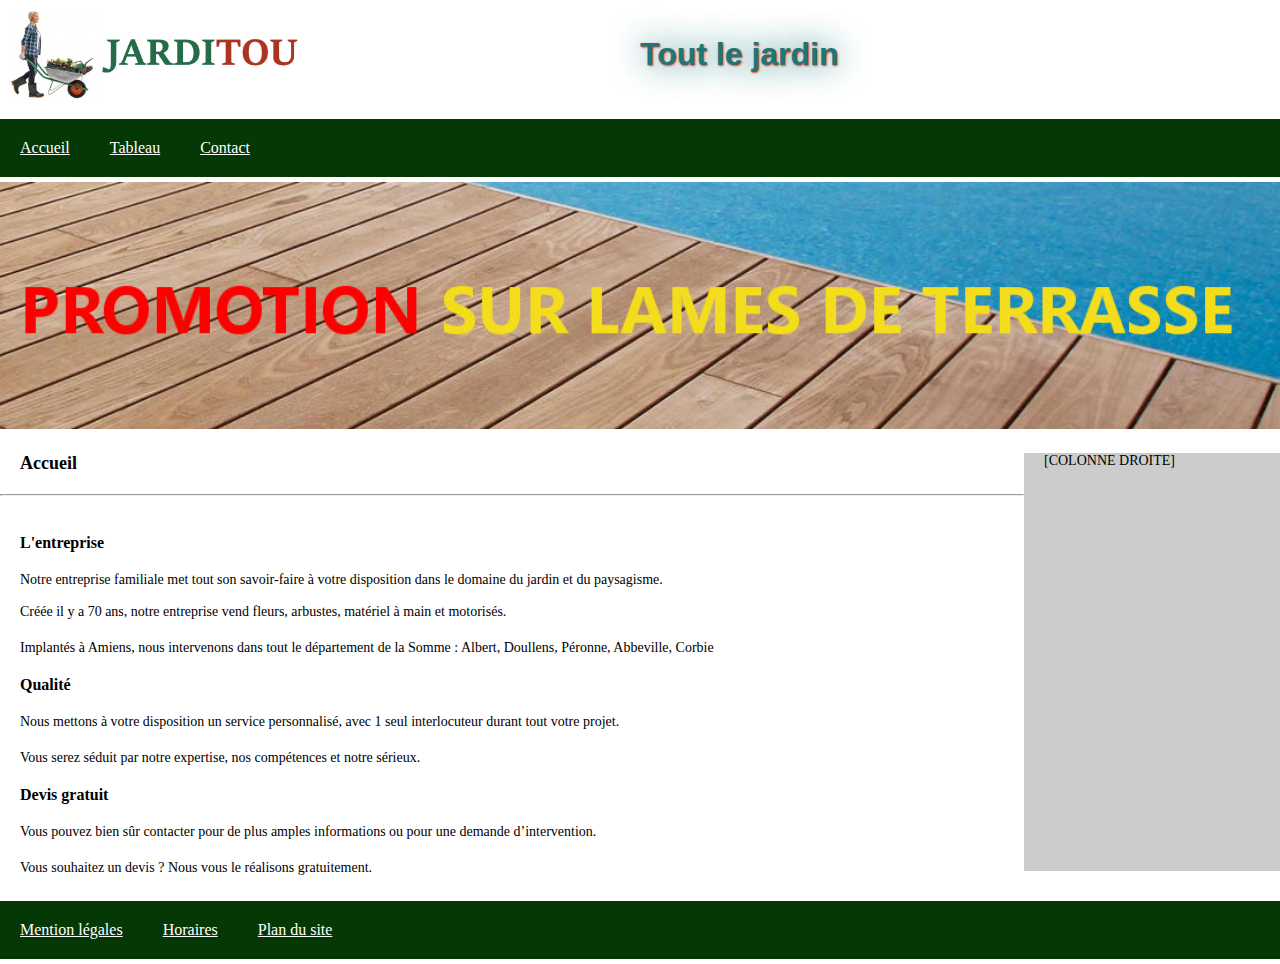
<file: jarditou/index.html>
<!DOCTYPE html>
<html lang="fr">

<head>
    <meta charset="UTF-8">
    <meta http-equiv="X-UA-Compatible" content="IE=edge">
    <meta name="viewport" content="width=device-width, initial-scale=1.0">
    <title>jarditou</title>
    <link rel="stylesheet" href="assets/css/style.css">
</head>

<body>
    <header id="header1">
        <div id="flexhead-index">
            <div id="DIVlogo-index">
                <img id="logo1-index" src="assets/img/jarditou_logo.jpg" alt="Logo Jarditou" width="20%" height="auto"
                    title="Logo Jarditou">
            </div>
            <div>
                <small>
                    <subtitle>
                        <div id="title-index">Tout le jardin</div>
                    </subtitle>
                </small>
            </div>
        </div>

    <nav>
            <ul type="disc" class="nav1">
                <li><a class="onglet" class="onglet" href="index.html" title="Accueil">Accueil</a></li>
                <li><a class="onglet" href="tableau.html" title="Tableau">Tableau</a></li>
                <li><a class="onglet" href="contact.html" title="Contact">Contact</a></li>
            </ul>
    </nav>
    </header>
    <section>
        <img src="assets/img/promotion.jpg" alt="Promotion" title="promotion" width="100%">
        <br>
    </section>
    <div id="leflex-index">
        <div id="DIVsection-index">
            <section id="section1">
                <h1>Accueil</h1>
                <hr>
                <br>
                <h2>L'entreprise</h2>
                <p>Notre entreprise familiale met tout son savoir-faire à votre disposition dans le domaine du jardin et
                    du paysagisme. <br><br>
                Créée il y a 70 ans, notre entreprise vend fleurs, arbustes, matériel à main et motorisés.</p>

                <p>Implantés à Amiens, nous intervenons dans tout le département de la Somme : Albert, Doullens,
                    Péronne, Abbeville, Corbie</p>

                <h2>Qualité</h2>

                <p>Nous mettons à votre disposition un service personnalisé, avec 1 seul interlocuteur durant tout votre
                    projet.</p>

                <p>Vous serez séduit par notre expertise, nos compétences et notre sérieux.</p>

                <h2>Devis gratuit</h2>

                <p>Vous pouvez bien sûr contacter pour de plus amples informations ou pour une demande d’intervention.
                </p>

                <p>Vous souhaitez un devis ? Nous vous le réalisons gratuitement.</p>


            </section>
        </div>


        <div id="DIVaside-index">
            <aside id="aside-index">
                <p>[COLONNE DROITE]</p>
            </aside>
        </div>

    </div>

    <footer>
        <ul type="disc" class="nav1">
            <li><a class="onglet" href="Mention légales" title="Mention légales">Mention légales</a></li>
            <li><a class="onglet" href="Horaires" title="Horaires">Horaires</a></li>
            <li><a class="onglet" href="Plan du site" title="Plan du site">Plan du site</a></li>
        </ul>
    </footer>
</body>

</html>
</file>
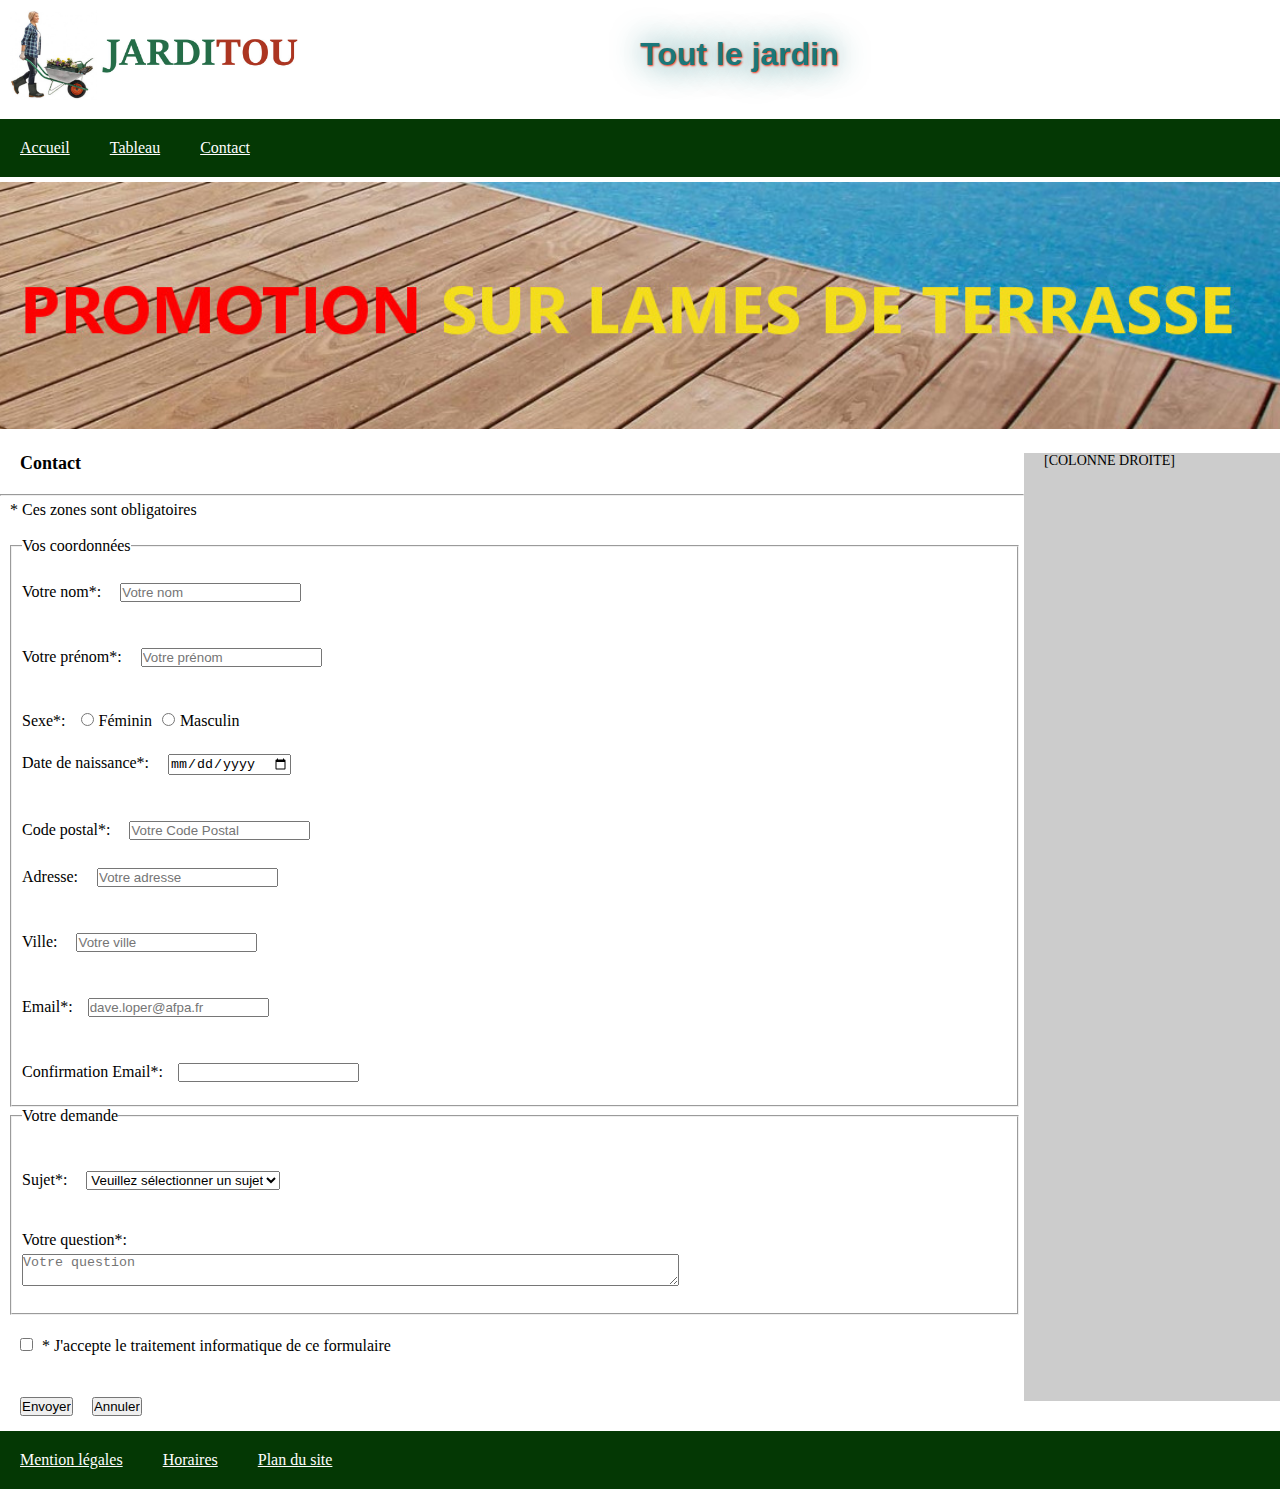
<file: jarditou/contact.html>
<!DOCTYPE html>
<html lang="fr">

<head>
    <meta charset="UTF-8">
    <meta http-equiv="X-UA-Compatible" content="IE=edge">
    <meta name="viewport" content="width=device-width, initial-scale=1.0">
    <title>jarditou</title>
    <link rel="stylesheet" href="assets/css/style.css">
</head>

<body>
    <header id="header1">
        <div id="flexhead-contact">
            <div id="DIVlogo-contact">
                <img id="logo1-contact" src="assets/img/jarditou_logo.jpg" alt="Logo Jarditou" width="20%" height="auto"
                    title="Logo Jarditou">
            </div>
            <div>
                <small>
                    <subtitle>
                        <div id="title-contact">Tout le jardin</div>
                    </subtitle>
                </small>
            </div>
        </div>

        <nav>
            <ul type="disc" class="nav1">
                <li><a class="onglet" href="index.html" title="Accueil">Accueil</a></li>
                <li><a class="onglet" href="tableau.html" title="Tableau">Tableau</a></li>
                <li><a class="onglet" href="contact.html" title="Contact">Contact</a></li>
            </ul>
        </nav>
    </header>
    <section>
        <img src="assets/img/promotion.jpg" alt="Promotion" title="promotion" width="100%">
        <br>
    </section>

    <div id="leflex-contact">
        <div id="DIVsection-contact">
            <section id="section1">

                <h1>Contact</h1>
                <hr>
                <div id="marge">
                    <form action="http://bienvu.net/script.php" method="post" id="contact" name="contact"
                        onsubmit="return verif()" class="verif">
                        * Ces zones sont obligatoires
                        <br>
                        <br>
                        <fieldset>
                            <legend>Vos coordonnées</legend>

                            <div class="form-group">
                                <br> <label for="nom">Votre nom*:</label>
                                <input type="text" name="nom" id="nom" placeholder="Votre nom">
                                <br>
                                <span id="ernom" class="cler"></span>
                                <br>
                            </div>

                            <div class="form-group">
                                <br> <label for="prénom">Votre prénom*:</label>
                                <input type="text" name="prénom" id="prénom" placeholder="Votre prénom" value="">
                                <br>
                                <span id="erprénom" class="cler"></span>
                            </div>
                            <br>

                            <label for="sexe">Sexe*:</label><input name="civilite" type="radio" id="fem"
                                value="Femme">Féminin<input name="civilite" type="radio" id="hom" value="Homme">Masculin
                            <br>
                            <span id="ersexe" class="cler"></span>
                            <br>

                            <label for="date">Date de naissance*: </label> <input type="date" name="ddn" id="date">
                            <br>
                            <span id="erdate" class="cler"></span>
                            <br>

                            <br> <label for="code postal">Code postal*:</label> <input type="code postal" name="cp"
                                id="cp" placeholder="Votre Code Postal" value="">
                            <br>
                            <span id="ercp" class="cler"></span>
                            <br>

                            <label for="adresse">Adresse:</label> <input type="adr" name="adr" id="adr"
                                placeholder="Votre adresse" value="">
                            <br>
                            <span id="eradr" class="cler"></span>
                            <br>

                            <br> <label for="ville">Ville:</label> <input type="ville" name="ville" id="ville"
                                placeholder="Votre ville" value="">
                            <br>
                            <span id="erville" class="cler"></span>
                            <br>

                            <br><label for="?">Email*:</label><input type="email" placeholder="dave.loper@afpa.fr"
                                id="email">
                            <br>
                            <span id="eremail" class="cler"></span>
                            <br>

                            <br><label for="controle">Confirmation Email*:</label><input type="controle" name="controle"
                                id="controle">
                            <br>
                            <span id="ercontrole" class="cler"></span>
                            <br>

                        </fieldset>
                        <fieldset>
                            <legend>Votre demande</legend>
                            <br>
                            <br><label for="sujet">Sujet*:</label> <select name="sujet" id="sujet">
                                <option value="Veuillez sélectionner un sujet">Veuillez sélectionner un sujet</option>
                                <option value="Mescommandes">Mes commandes</option>
                                <option value="Question sur un produit">Question sur un produit</option>
                                <option value="Réclamation">Réclamation</option>
                                <option value="Autres">Autres</option>
                            </select>
                            <br>
                            <span id="ersujet" class="cler"></span>
                            <br>
                            <br><label for="question">Votre question*:</label><br><textarea name="question"
                                id="question" cols="80" rows="2" placeholder="Votre question" value=""></textarea>
                            <br>
                            <span id="erquestion" class="cler"></span>
                            <br>
                        </fieldset>
                        <br> <input type="checkbox" id="check"> * J'accepte le traitement informatique de ce
                        formulaire
                        <br>
                        <span id="ercheck" class="cler"></span>
                        <br>
                        <br><input type="submit" value="Envoyer" id="submit"> <input type="reset" value="Annuler"
                            id="reset">
                    </form>
                    </form>
                </div>

            </section>
        </div>
        <div id="DIVaside-contact">
            <aside id="aside-contact">
                <p>[COLONNE DROITE]</p>
            </aside>
        </div>

    </div>

    <footer>
        <ul type="disc" class="nav1">
            <li><a class="onglet" href="Mention légales" title="Mention légales">Mention légales</a></li>
            <li><a class="onglet" href="Horaires" title="Horaires">Horaires</a></li>
            <li><a class="onglet" href="Plan du site" title="Plan du site">Plan du site</a></li>
        </ul>
    </footer>
    <script src="assets/js/JS script.js/ evaluation exercice 5.js"></script>
</body>

</html>
</file>
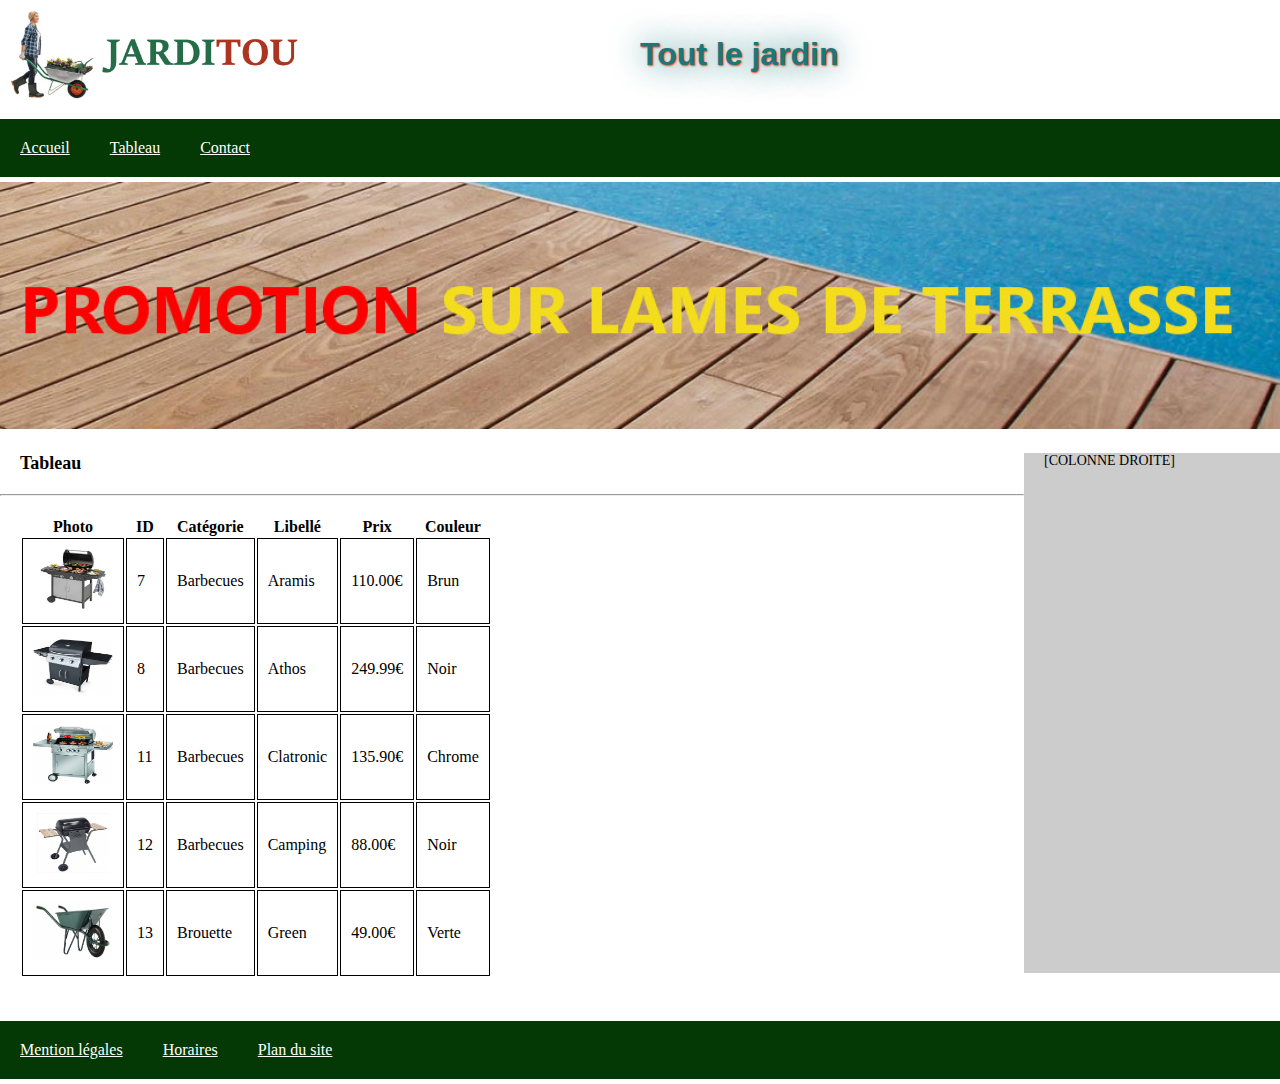
<file: jarditou/tableau.html>
<!DOCTYPE html>
<html lang="fr">

<head>
    <meta charset="UTF-8">
    <meta http-equiv="X-UA-Compatible" content="IE=edge">
    <meta name="viewport" content="width=device-width, initial-scale=1.0">
    <title>jarditou</title>
    <link rel="stylesheet" href="assets/css/style.css">
</head>

<body>
    <header id="header1">
        <div id="flexhead-tableau">
            <div id="DIVlogo-tableau">
                <img id="logo1-tableau" src="assets/img/jarditou_logo.jpg" alt="Logo Jarditou" width="20%" height="auto"
                    title="Logo Jarditou">
            </div>
            <div>
                <small>
                    <subtitle>
                        <div id="title-tableau">Tout le jardin</div>
                    </subtitle>
                </small>
            </div>
        </div>

        <nav>
            <ul type="disc" class="nav1">
                <li><a class="onglet" href="index.html" title="Accueil">Accueil</a></li>
                <li><a class="onglet" href="tableau.html" title="Tableau">Tableau</a></li>
                <li><a class="onglet" href="contact.html" title="Contact">Contact</a></li>
            </ul>
        </nav>
    </header>
    <section>
        <img src="assets/img/promotion.jpg" alt="Promotion" title="promotion" width="100%">
        <br>
    </section>

    <div id="leflex-tableau">
        <div id="DIVsection-tableau">
            <section id="section1">

                <h1>Tableau</h1>
                <hr>
                <div id="marge1">
                    <table>
                        <thead>
                            <tr>
                                <th>Photo</th>
                                <th>ID</th>
                                <th>Catégorie</th>
                                <th>Libellé</th>
                                <th>Prix</th>
                                <th>Couleur</th>
                            </tr>
                        </thead>
                        <tbody>
                            <tr>
                                <td><img id="inlineFrameExample" title="Inline Frame Example" width="80" height="60"
                                        src="assets/img/7.jpg" alt="image"></img>
                                <td>7</td>
                                <td>Barbecues</td>
                                <td> Aramis</td>
                                <td>110.00€</td>
                                <td>Brun</td>
                            </tr>
                            <tr>
                                <td><img id="inlineFrameExample" title="Inline Frame Example" alt="image" width="80" height="60"
                                        src="assets/img/8.jpg"></img></td>
                                <td>8</td>
                                <td>Barbecues</td>
                                <td>Athos</td>
                                <td>249.99€</td>
                                <td>Noir</td>
                            </tr>
                            <tr>
                                <td><img id="inlineFrameExample" title="Inline Frame Example" alt="image" width="80" height="60"
                                        src="assets/img/11.jpg"></img></td>
                                <td>11</td>
                                <td>Barbecues</td>
                                <td>Clatronic</td>
                                <td>135.90€</td>
                                <td>Chrome</td>
                            </tr>
                            <tr>
                                <td><img id="inlineFrameExample" title="Inline Frame Example" alt="image" width="80" height="60"
                                        src="assets/img/12.jpg"></img></td>
                                <td>12</td>
                                <td>Barbecues</td>
                                <td>Camping</td>
                                <td>88.00€</td>
                                <td>Noir</td>
                            </tr>
                            <tr>
                                <td><img id="inlineFrameExample" title="Inline Frame Example" alt="image" width="80" height="60"
                                        src="assets/img/13.jpg"></img></td>
                                <td>13</td>
                                <td>Brouette</td>
                                <td>Green</td>
                                <td>49.00€</td>
                                <td>Verte</td>
                            </tr>
                        </tbody>
                    </table>
                </div>

            </section>
        </div>
        <div id="DIVaside-tableau">
            <aside id="aside-tableau">
                <p>[COLONNE DROITE]</p>
            </aside>
        </div>

    </div>
    <br>
    <footer>
        <ul type="disc" class="nav1">
            <li><a class="onglet" href="Mention légales" title="Mention légales">Mention légales</a></li>
            <li><a class="onglet" href="Horaires" title="Horaires">Horaires</a></li>
            <li><a class="onglet" href="Plan du site" title="Plan du site">Plan du site</a></li>
        </ul>
    </footer>
</body>

</html>
</file>
<file: jarditou/assets/css/style.css>
* {
    margin: 0px;
    padding: 0px;
    

}

h1{
    font-size: 18px;
}

h2,th,.onglet,label{
    font-size: 16px;
}

a,p,li,h3,span{
    font-size: 14px;
}

#logo1-index,#logo1-contact,#logo1-tableau {
    margin: 10px;
    width: 300px;
}

#flexhead-index,#flexhead-tableau,#flexhead-contact {
    display: flex;
    flex-wrap: wrap;
}

#title-index,#title-tableau,#title-contact {
    margin-top: 35px;
    font-style: normal;
    line-height: 1.2;
    font-family: 'Gill Sans', 'Gill Sans MT', Calibri, 'Trebuchet MS', sans-serif;
    font-size: xx-large;
    font-weight: 100;
    color: rgb(27, 119, 122);
    font-weight: 600;
    text-shadow: 1px 1px 2px rgb(245, 57, 32), 0 0 1em rgb(27, 119, 122);
}


#DIVlogo-index,#DIVlogo-tableau,#DIVlogo-contact {
    width: 50%
}

a {
    color: white;

}

#leflex-index,#leflex-tableau,#leflex-contact {
    display: flex;
    flex-wrap: wrap;
}

#DIVaside-index,#DIVaside-tableau,#DIVaside-contact {
    width: 20%;
    margin-bottom: 45px;

}

#aside-index,#aside-tableau,#aside-contact {
    background-color: rgba(128, 128, 128, 0.404);
    height: 100%;
}

#DIVsection-index,#DIVsection-tableau,#DIVsection-contact {
    width: 80%;
    

}

.nav1 {
    list-style: none;
    display: flex;
    flex-wrap: wrap;
    background-color: rgb(4, 56, 4);
    color: white;
    margin-block: 5px;

}

li,
h1,
h2,
p {
    margin: 20px
    
}

.cler{
    color : red;
    margin-left : 10px;
}

@media screen and (max-width: 768px) {
    #DIVaside-index,#DIVaside-tableau,#DIVaside-contact {
        display: none
    }

    #DIVsection-index,#DIVsection-tableau,#DIV-contact {
        width: 100%

    }

    #title-index,#title-tableau,#title-contact {
        display: none
    }

    .nav1 {

        display: flex;
        align-items: center;
        flex-direction:column;
    }

    li{
        margin: 3px;
    }

    h1{
        font-size: 16px;
    }
    
    h2,th,.onglet,label{
        font-size: 14px;
    }
    
    a,p,li,h3,span{
        font-size: 12px;
    }
        
}
tbody
table,
td,
tr {
    padding: 10px;
    border: 1px solid black;
    border-collapse: collapse;
}

#marge,legend, input, select, textarea, label {
    margin: 5px;
    margin-left: 10px;
    

}

#marge1 {
    margin: 20px;
}
</file>
